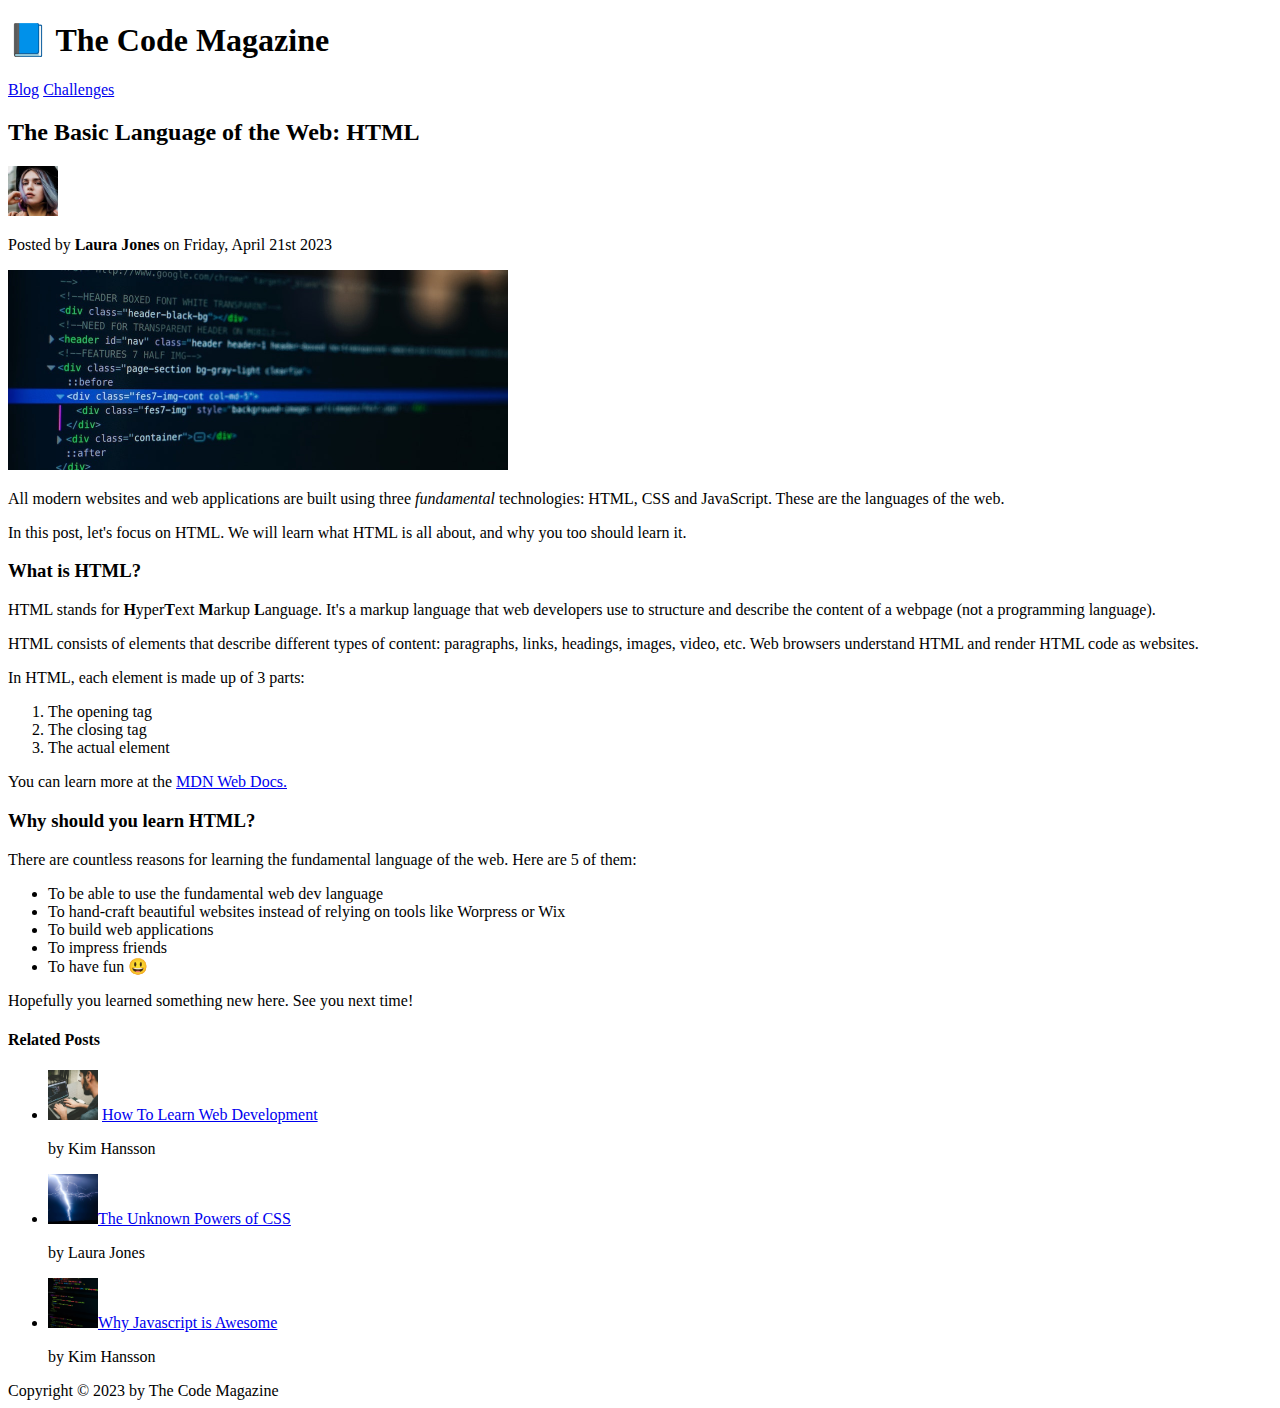
<file: 02/index.html>
<!DOCTYPE html>
<html lang="en">
    <head>
        <meta charset="UTF-8"/>
        <title>The Basic Language of the Web: HTML</title>
    </head>
    <body>
        <header>
            <h1>📘 The Code Magazine</h1>
            <nav>
                <a href="blog.html">Blog</a>
                <a href="#">Challenges</a>
            </nav>
        </header>

        <article>
            <header>
                <h2>The Basic Language of the Web: HTML</h2>
                <img src="img/laura-jones.jpg" alt="author laura jones" width="50"/>
                <p>Posted by <strong>Laura Jones</strong> on Friday, April 21st 2023</p>

                <img src="img/post-img.jpg" alt="HTML code on a screen" width="500"/>
            </header>

            <p>All modern websites and web applications are built using three <em>fundamental</em> technologies:
                HTML, CSS and JavaScript. These are the languages of the web.</p>

            <p>In this post, let's focus on HTML. We will learn what HTML is all about, and why you too should learn it.</p>

            <h3>What is HTML?</h3>

            <p>HTML stands for <strong>H</strong>yper<strong>T</strong>ext <strong>M</strong>arkup <strong>L</strong>anguage. It's a markup language that web developers use to structure and describe the content of a webpage (not a programming language).</p>

            <p>HTML consists of elements that describe different types of content: paragraphs, links, headings, images, video, etc. Web browsers understand HTML and render HTML code as websites.</p>

            <p>In HTML, each element is made up of 3 parts:</p>

            <ol>
                <li>The opening tag</li>
                <li>The closing tag</li>
                <li>The actual element</li>
            </ol>

            <p>You can learn more at the <a href="https://developer.mozilla.org/en-US/docs/Web/HTML" target="_blank">MDN Web Docs.</a></p>

            <h3>Why should you learn HTML?</h3>

            <p>There are countless reasons for learning the fundamental language of the web. Here are 5 of them:</p>

            <ul>
                <li>To be able to use the fundamental web dev language</li>
                <li>To hand-craft beautiful websites instead of relying on tools like Worpress or Wix</li>
                <li>To build web applications</li>
                <li>To impress friends</li>
                <li>To have fun 😃</li>
            </ul>

            <p>Hopefully you learned something new here. See you next time!</p>
        </article>

        <aside>
            <h4>Related Posts</h4>
            <ul>
                <li><img src="img/related-1.jpg" width="50" alt="Man coding on computer"/> <a href="#">How To Learn Web Development</a>
                <p>by Kim Hansson</p></li>
                <li><img src="img/related-2.jpg" width="50" alt="Lightning"/><a href="#">The Unknown Powers of CSS</a>
                    <p>by Laura Jones</p></li>
                <li><img src="img/related-3.jpg" width="50" alt="Code on a screen"/><a href="#">Why Javascript is Awesome</a>
                    <p>by Kim Hansson</p></li>
            </ul>
        </aside>
    <footer>Copyright &copy; 2023 by The Code Magazine</footer>
    </body>
</html>
</file>
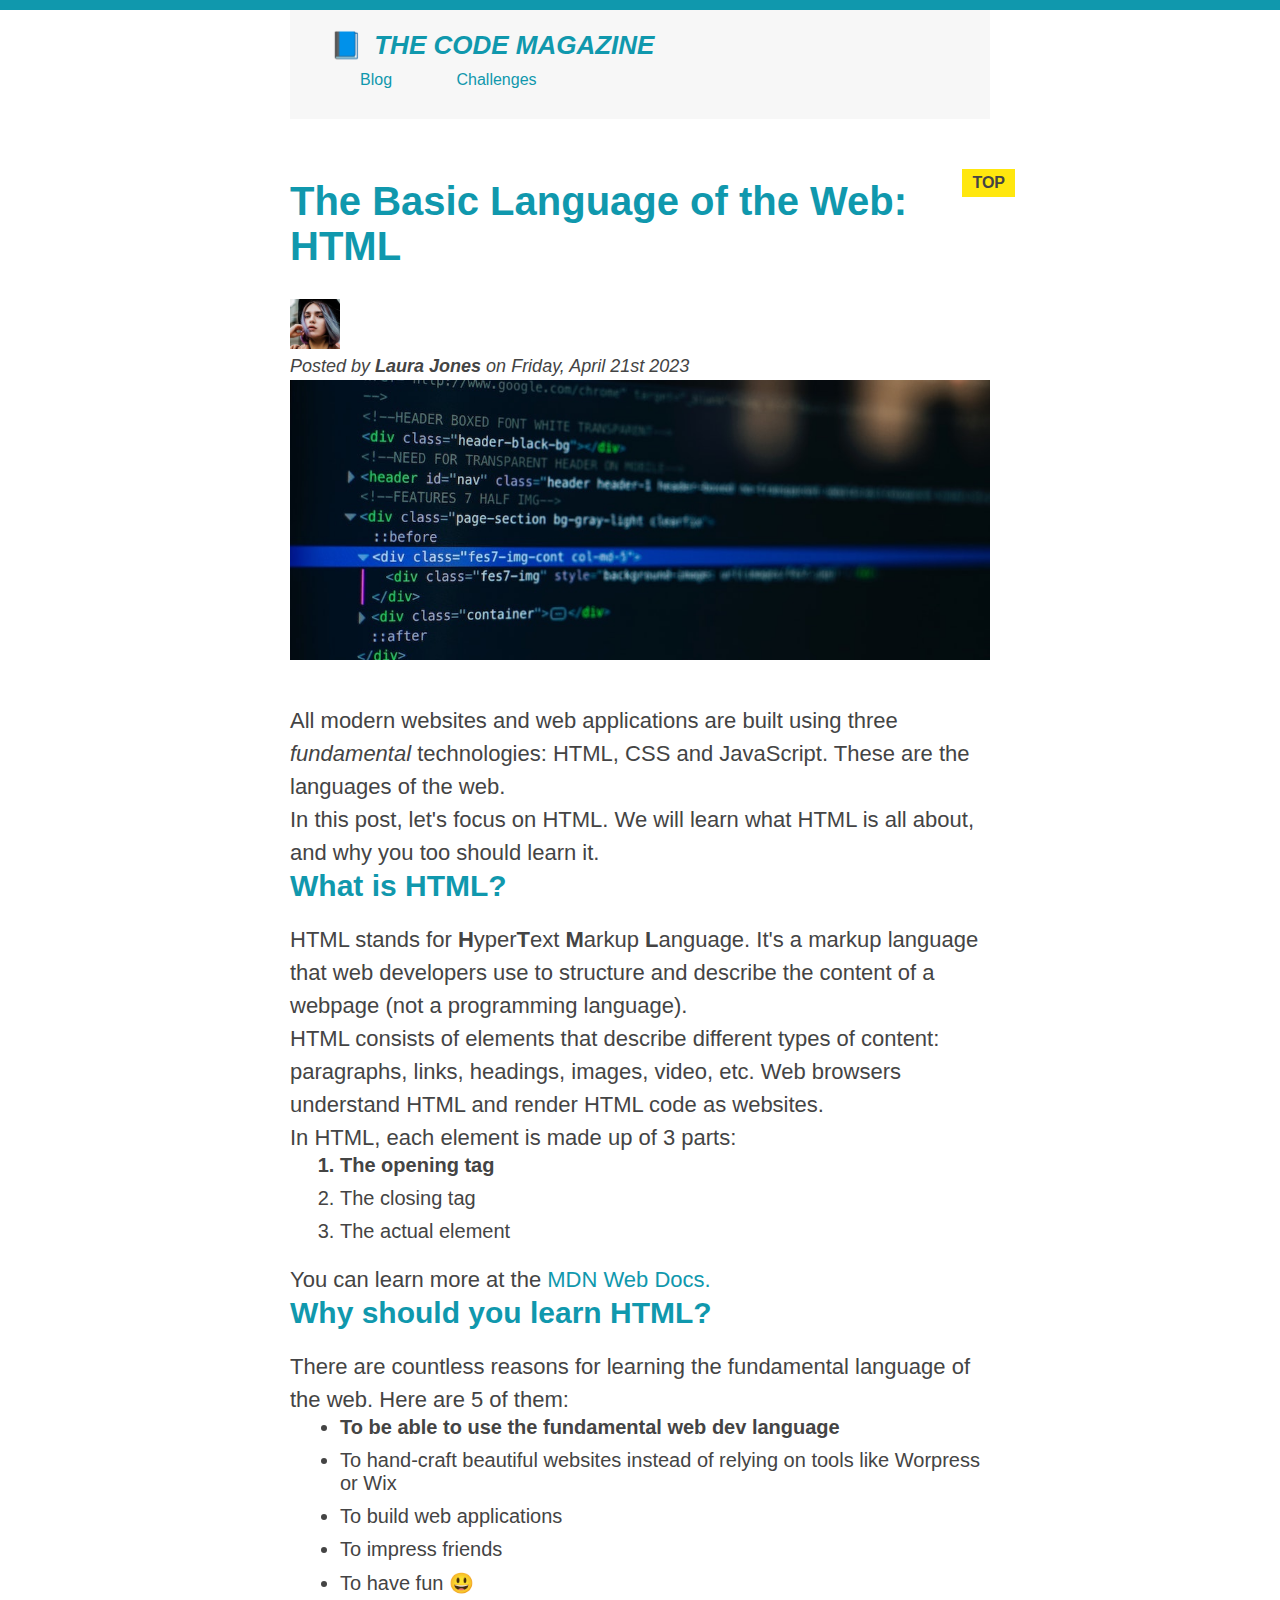
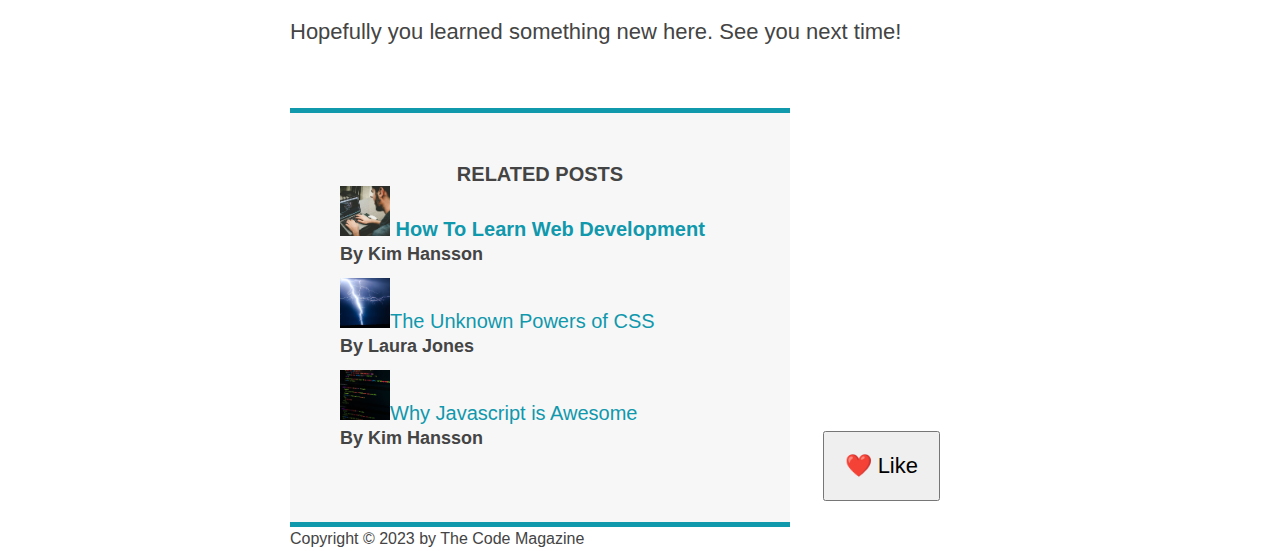
<file: 03/index.html>
<!DOCTYPE html>
<html lang="en">
    <head>
        <meta charset="UTF-8"/>
        <link href="style.css" rel="stylesheet"/>
        <title>The Basic Language of the Web: HTML</title>
    </head>
    <body>

    <div class="container">
        <header class="main-header">
            <h1>📘 The Code Magazine</h1>
            <nav>
                <a href="blog.html">Blog</a>
                <a href="#">Challenges</a>
            </nav>
        </header>

        <article>
            <header class="post-header">
                <h2>The Basic Language of the Web: HTML</h2>
                <img src="img/laura-jones.jpg" alt="author laura jones" width="50"/>
                <p id="author">Posted by <strong>Laura Jones</strong> on Friday, April 21st 2023</p>

                <img src="img/post-img.jpg" alt="HTML code on a screen" width="500" class="post-img"/>

                <button>❤️ Like</button>
            </header>

            <p>All modern websites and web applications are built using three <em>fundamental</em> technologies:
                HTML, CSS and JavaScript. These are the languages of the web.</p>

            <p>In this post, let's focus on HTML. We will learn what HTML is all about, and why you too should learn it.</p>

            <h3>What is HTML?</h3>

            <p>HTML stands for <strong>H</strong>yper<strong>T</strong>ext <strong>M</strong>arkup <strong>L</strong>anguage. It's a markup language that web developers use to structure and describe the content of a webpage (not a programming language).</p>

            <p>HTML consists of elements that describe different types of content: paragraphs, links, headings, images, video, etc. Web browsers understand HTML and render HTML code as websites.</p>

            <p>In HTML, each element is made up of 3 parts:</p>

            <ol>
                <li>The opening tag</li>
                <li>The closing tag</li>
                <li>The actual element</li>
            </ol>

            <p>You can learn more at the <a href="https://developer.mozilla.org/en-US/docs/Web/HTML" target="_blank">MDN Web Docs.</a></p>

            <h3>Why should you learn HTML?</h3>

            <p>There are countless reasons for learning the fundamental language of the web. Here are 5 of them:</p>

            <ul>
                <li>To be able to use the fundamental web dev language</li>
                <li>To hand-craft beautiful websites instead of relying on tools like Worpress or Wix</li>
                <li>To build web applications</li>
                <li>To impress friends</li>
                <li>To have fun 😃</li>
            </ul>

            <p>Hopefully you learned something new here. See you next time!</p>
        </article>

        <aside>
            <h4>Related Posts</h4>
            <ul class="related">
                <li><img src="img/related-1.jpg" width="50" alt="Man coding on computer"/> <a href="#">How To Learn Web Development</a>
                    <p class="related-author">By Kim Hansson</p></li>
                <li><img src="img/related-2.jpg" width="50" alt="Lightning"/><a href="#">The Unknown Powers of CSS</a>
                    <p class="related-author">By Laura Jones</p></li>
                <li><img src="img/related-3.jpg" width="50" alt="Code on a screen"/><a href="#">Why Javascript is Awesome</a>
                    <p class="related-author">By Kim Hansson</p></li>
            </ul>
        </aside>
        <footer><p id="copyright">Copyright &copy; 2023 by The Code Magazine</p></footer>
    </div>
    </body>
</html>
</file>
<file: 03/style.css>
* {
margin: 0;
padding: 0;
}

body {
font-family: sans-serif;
color: #444;

border-top: 10px solid #1098ad;
}

.main-header {
background-color: #f7f7f7;
padding: 20px 40px;
margin-bottom: 60px;
}

.post-header {
margin-bottom: 40px;
}

aside{
background-color: #f7f7f7;
border-top: 5px solid #1098ad;
border-bottom: 5px solid #1098ad;
padding: 50px 0;
width: 500px;
}

article{
margin-bottom: 60px;
}

h1, h2, h3 {
color: #1098ad;
}

h1{
font-style: italic;
font-size: 26px;
text-transform: uppercase;
}

h2{
font-size: 40px;
text-transform: normal;
margin-bottom: 30px;
position: relative;
}

h3{
font-size: 30px;
margin-bottom: 20px;
}

h4{
font-size: 20px;
text-transform: uppercase;
text-align: center;
}

p{
font-size: 22px;
line-height: 1.5
}

ul,ol{
margin-left: 50px;
margin-bottom: 20px;
}

li{
font-size: 20px;
margin-bottom: 10px;
}

li:last-child{
margin-bottom: 0;
}

#copyright{
font-size: 16px;
}

#author {
font-style: italic;
font-size: 18px;
}

.related{
list-style: none;
}

.related-author{
font-size: 18px;
font-weight: bold;
}

li:first-child{
font-weight: bold;
}

a:link {
color: #1098ad;
text-decoration: none;
}

a:visited {
color: #1098ad;
}

a:hover {
font-weight: bold;
text-decoration: underline;
}

.post-img{
width: 100%;
height: auto;
}

.container{
width: 700px;
margin: 0 auto;
position: relative;
}

nav a:link{
margin: 10px 30px;
display: inline-block;
}

nav a:link:last-child{
margin-right: 0px;
}

button {
font-size: 22px;
padding: 20px;
cursor: pointer;
position: absolute;
bottom: 50px;
right: 50px;
}

h1::first-letter {
 font-style: normal;
 margin-right: 5px;
}

h2::after{
content: "TOP";
background-color: #ffe70e;
font-size: 16px;
color: #444;
font-style: bold;
display: inline-block;
padding: 5px 10px;
position: absolute;
top: -10px;
right: -25px;
}

h3 + p::first-line {
/* font-color: red; */
}
</file>
